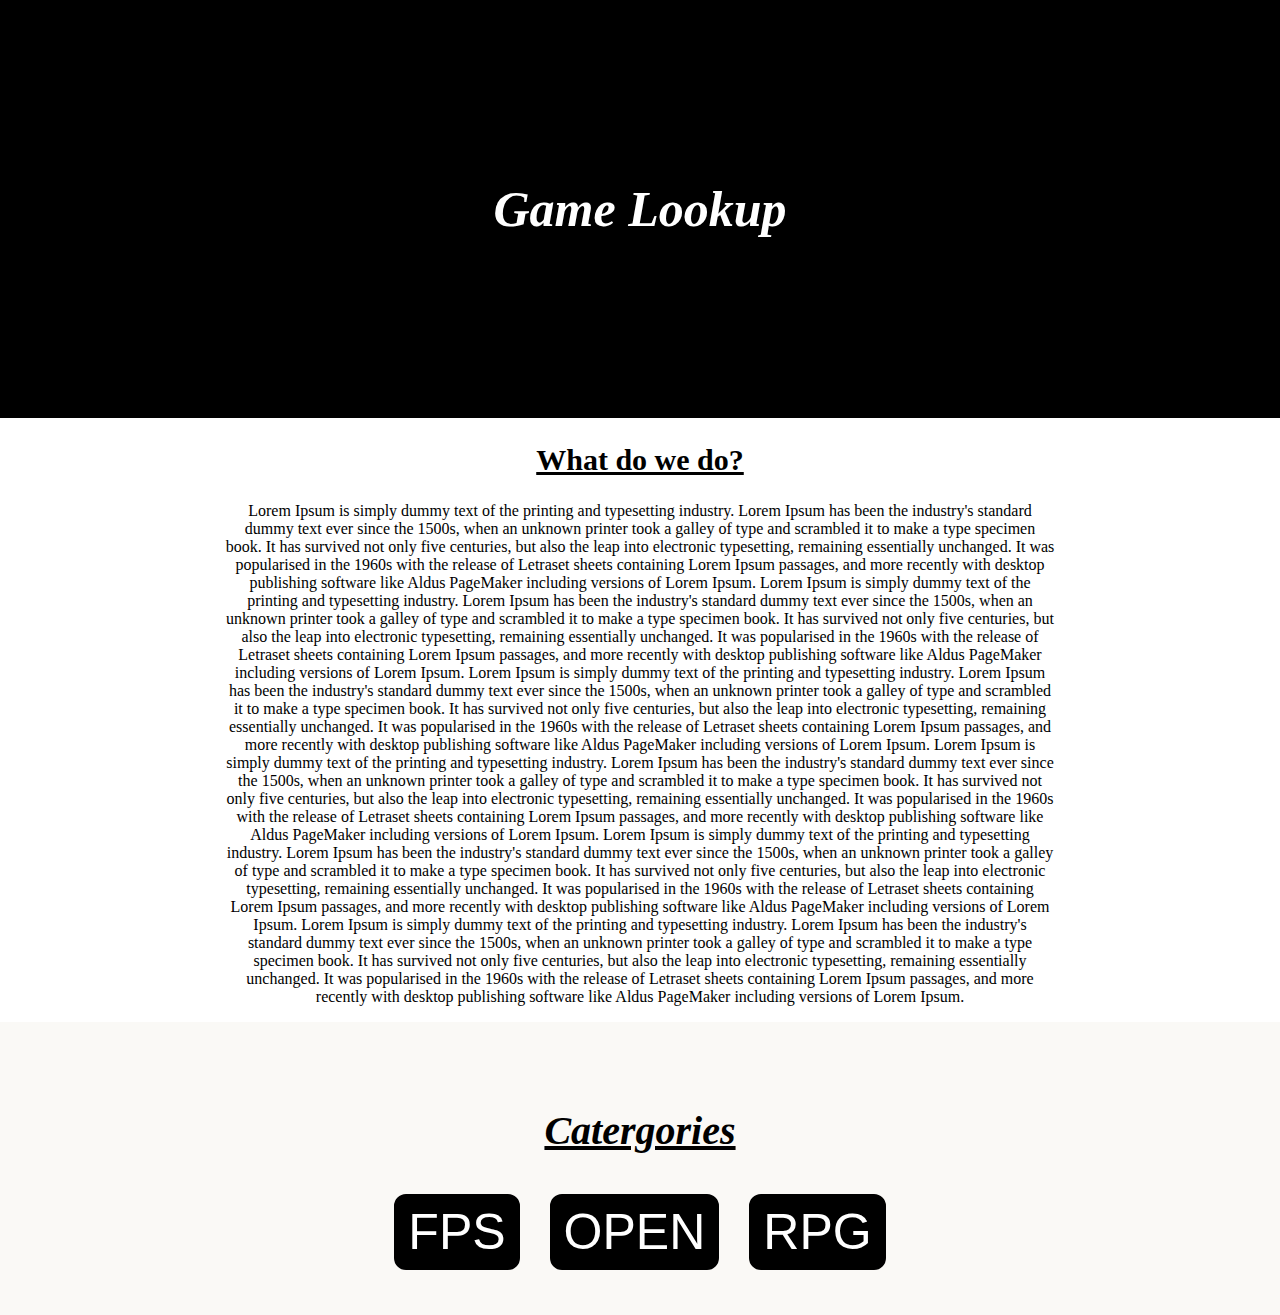
<file: index.html>
<!DOCTYPE html>
<html lang="en">
<head>
    <meta charset="UTF-8">
    <meta http-equiv="X-UA-Compatible" content="IE=edge">
    <meta name="viewport" content="width=device-width, initial-scale=1.0">
    <title>Document</title>
    <link rel="stylesheet" href="index.css"> 
</head>
<body>
    <header>
        <h1>
            Game Lookup
        </h1>
    </header>
    <section>
        <h2> What do we do?</h2>
        <p>
            Lorem Ipsum is simply dummy text of the printing and typesetting industry. Lorem Ipsum has been the industry's standard dummy text ever since the 1500s, when an unknown printer took a galley of type and scrambled it to make a type specimen book. It has survived not only five centuries, but also the leap into electronic typesetting, remaining essentially unchanged. It was popularised in the 1960s with the release of Letraset sheets containing Lorem Ipsum passages, 
            and more recently with desktop publishing software 
            like Aldus PageMaker including versions of Lorem Ipsum.
            Lorem Ipsum is simply dummy text of the printing and typesetting industry. Lorem Ipsum has been the industry's standard dummy text ever since the 1500s, when an unknown printer took a galley of type and scrambled it to make a type specimen book. It has survived not only five centuries, but also the leap into electronic typesetting, remaining essentially unchanged. It was popularised in the 1960s with the release of Letraset sheets containing Lorem Ipsum passages, 
            and more recently with desktop publishing software 
            like Aldus PageMaker including versions of Lorem Ipsum.            Lorem Ipsum is simply dummy text of the printing and typesetting industry. Lorem Ipsum has been the industry's standard dummy text ever since the 1500s, when an unknown printer took a galley of type and scrambled it to make a type specimen book. It has survived not only five centuries, but also the leap into electronic typesetting, remaining essentially unchanged. It was popularised in the 1960s with the release of Letraset sheets containing Lorem Ipsum passages, 
            and more recently with desktop publishing software 
            like Aldus PageMaker including versions of Lorem Ipsum.
            Lorem Ipsum is simply dummy text of the printing and typesetting industry. Lorem Ipsum has been the industry's standard dummy text ever since the 1500s, when an unknown printer took a galley of type and scrambled it to make a type specimen book. It has survived not only five centuries, but also the leap into electronic typesetting, remaining essentially unchanged. It was popularised in the 1960s with the release of Letraset sheets containing Lorem Ipsum passages, 
            and more recently with desktop publishing software 
            like Aldus PageMaker including versions of Lorem Ipsum.
            Lorem Ipsum is simply dummy text of the printing and typesetting industry. Lorem Ipsum has been the industry's standard dummy text ever since the 1500s, when an unknown printer took a galley of type and scrambled it to make a type specimen book. It has survived not only five centuries, but also the leap into electronic typesetting, remaining essentially unchanged. It was popularised in the 1960s with the release of Letraset sheets containing Lorem Ipsum passages, 
            and more recently with desktop publishing software 
            like Aldus PageMaker including versions of Lorem Ipsum.
            Lorem Ipsum is simply dummy text of the printing and typesetting industry. Lorem Ipsum has been the industry's standard dummy text ever since the 1500s, when an unknown printer took a galley of type and scrambled it to make a type specimen book. It has survived not only five centuries, but also the leap into electronic typesetting, remaining essentially unchanged. It was popularised in the 1960s with the release of Letraset sheets containing Lorem Ipsum passages, 
            and more recently with desktop publishing software 
            like Aldus PageMaker including versions of Lorem Ipsum.
        </p>
    </section>
    <section class="cat">
        <h3>
            Catergories
        </h3>
        <div class="category-buttons-div">
            <a href="categories/FPS.html">
                <button>
                    <p class="category-button">
                        FPS
                    </p>
                </button>
            </a>
            <a href="categories/OPEN.html">
                <button>
                    <p class="category-button">
                        OPEN
                    </p>
                </button>
            </a>  
            <a href="categories/RPG.html">
                <button>
                    <p class="category-button">
                        RPG
                    </p>
                </button>
            </a>
        </div>
    </section>
</body>
</html>
</file>
<file: index.css>
h1 {
    margin: 0;
    padding: 20vh;
    color: white;
    text-align:center;
    font-size: 50px;
    font-style:oblique;
}
html, body{ 
    margin: 0;
    padding: 0;
}
header {
    background-color: black;
}

html {
    overflow-y: scroll;
}

h2{
    text-align: center;
    font-size: 30px;
    text-decoration: underline;
}

section{
    padding-left: 25vh;
    padding-right: 25vh;
    text-align: center;

}

button{
    font-size: 50px;
    text-align: center;
    background-color: black;
    color: white;
    border-radius: 12px;
    border-style: solid;
    margin-left: 15px;
    margin-right: 15px;


}
.cat{
    text-align: left;
    padding: 5vh;
    background-color: #FAF9F6;
}

.category-button{
    padding:3px;
    margin:3px;
}

h3{
    font-style: oblique;
    font-size: 40px;
    text-align: center;
    text-decoration: underline;
}

.category-buttons-div{
    justify-content: center;
    display: flex;
    align-items: center;
}
</file>
